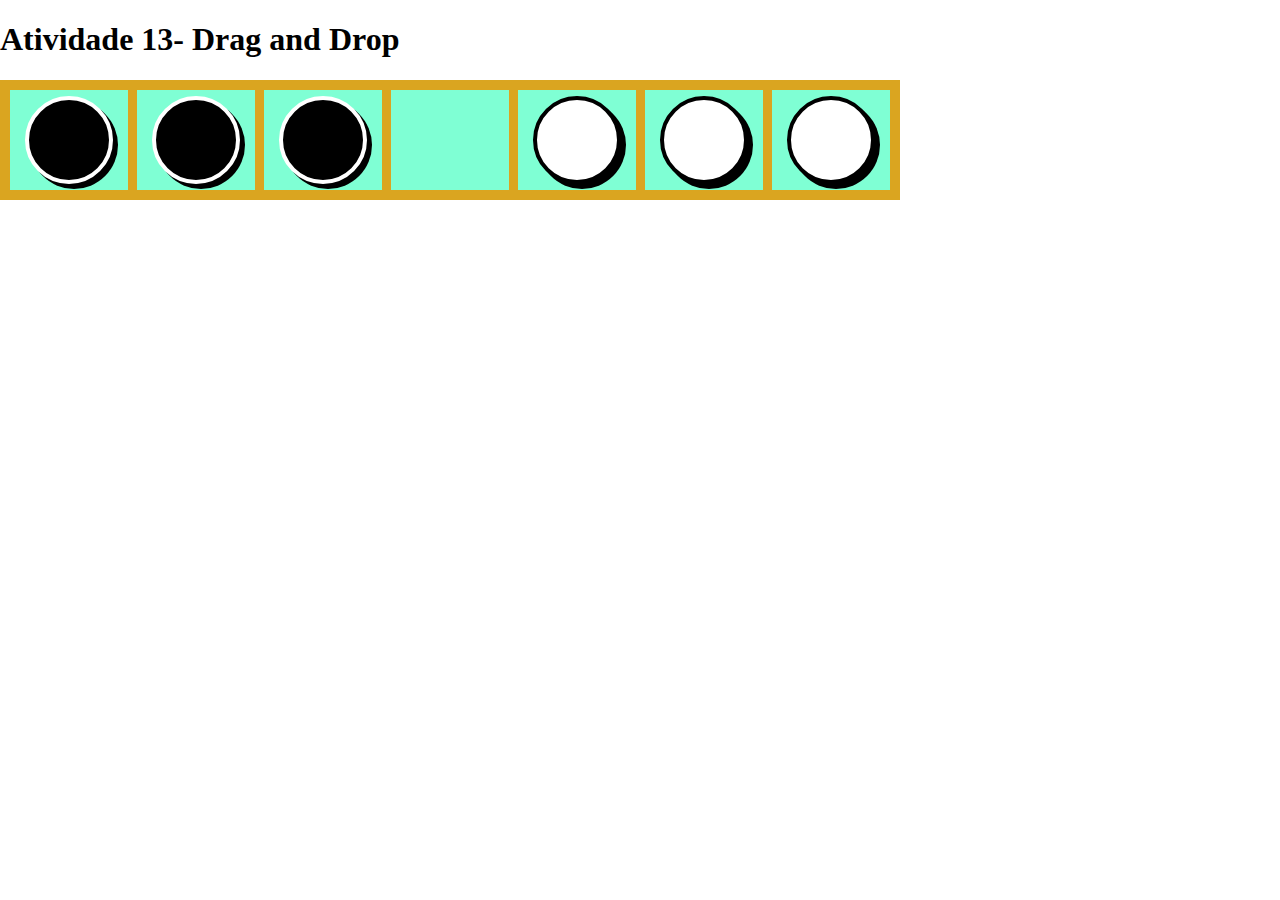
<file: index.html>
<!DOCTYPE html>
<html lang="en">
<head>
    <meta charset="UTF-8">
    <meta http-equiv="X-UA-Compatible" content="IE=edge">
    <meta name="viewport" content="width=device-width, initial-scale=1.0">
    <title>Document</title>
    <script src="JavaScripit/jmain.js" defer type="module"> </script>
    <link rel="stylesheet" href="css/style.css">
</head>
<body>
    <h1> Atividade 13- Drag and Drop</h1>
    <div class="Tabuleiro">

</div>
</body>
</html>
</file>
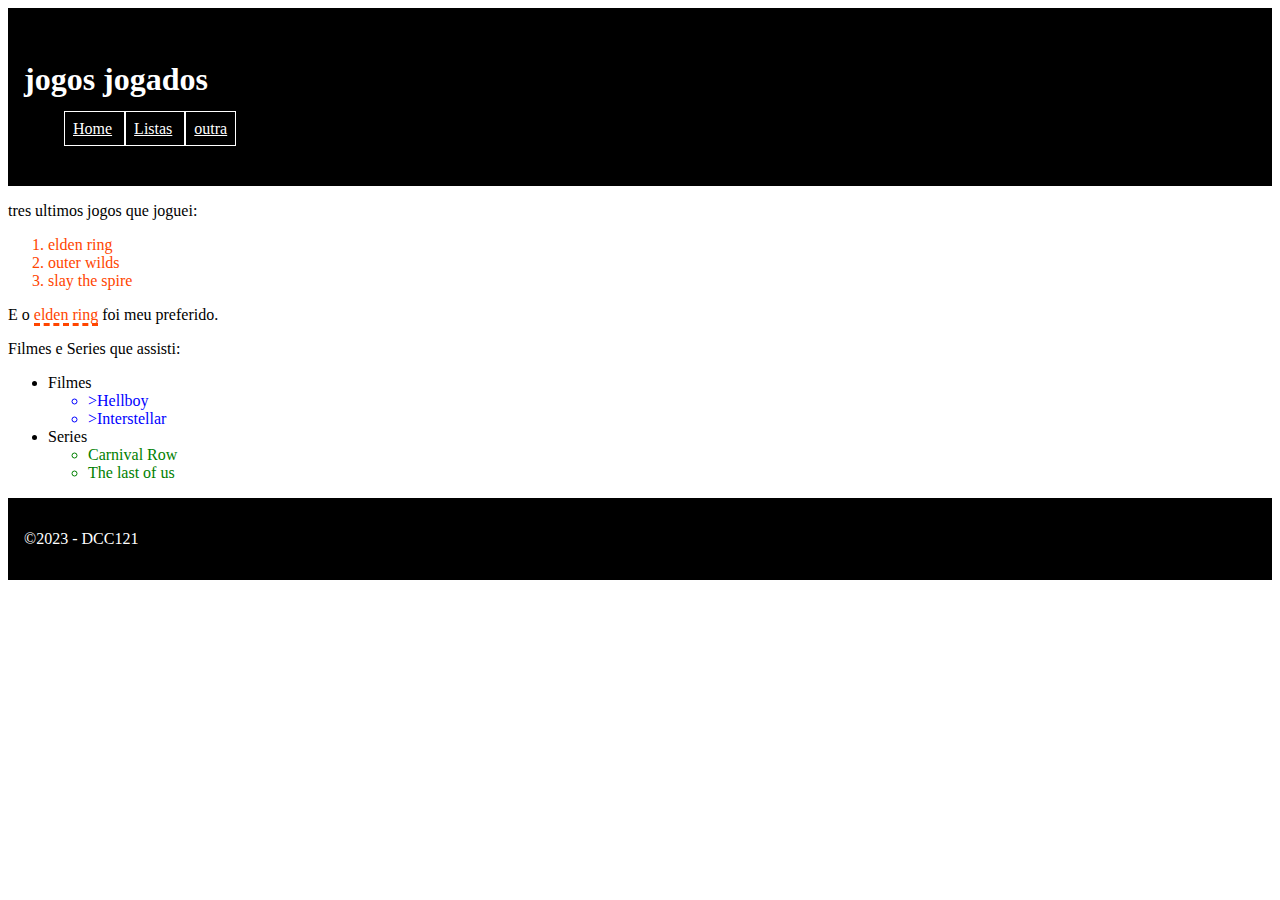
<file: lista.html>
<!DOCTYPE html>
<html lang="pt">
<head>
    <meta charset="UTF-8"/>
    <meta name="viewport" content="width=device-width, initial-scale=1.0">
    <title>jogos jogados</title>
    <link rel="stylesheet" href="estilopb.css" />
    <style>
      .serie{
         color:green;
      }
      .filme{
         color:blue;
      }
       .jogo{
         color:orangered;
      }
      p>.jogo{
          border-bottom: dashed;
      }
    </style>
</head>
<body>
    <header>
        <h1>jogos jogados</h1>
        <nav>
            <ul>
               <li><a href="index.html">Home</a> </li>
               <li><a href="">Listas</a> </li>
               <li><a href="outra.html">outra</a></li>
   
            </ul>
   
         </nav>
    </header>
    
<p>tres ultimos jogos que joguei:<p>
<ol>

<li class="jogo"> elden ring</li>
<li class="jogo"> outer wilds</li>
<li class="jogo"> slay the spire</li>

</ol>
<p> E o <span class="jogo">elden ring</span> foi meu preferido.</p>

   <p>Filmes e Series que assisti:</p>
   <ul>  

         <li>
            
            <div>Filmes</div>
           <ul>

              <li class="filme"> >Hellboy</h1></li>
              <li class="filme"> >Interstellar</h1></li>
           </ul>
         </li>
           <li>
            <div>Series</div>
         <ul>
            <li class="serie">Carnival Row</li>
            <li class="serie">The last of us</li>
        </ul>
    </li>
         
   </ul>

   <footer>
    
             &copy;2023 - DCC121
   </footer>
</body>

</html>
</file>
<file: css/style.css>
*{
    box-sizing: border-box;
}
body{
    max-width: 500px;
    flex-direction: column;
    align-items: center;
    justify-content: center;
    min-width: 100vh;
    margin: 0;

}

 .Tabuleiro{
    background-color: goldenrod;
    padding: 10px;
    display: flex;
    gap: 1%;
    max-width: (100%, 600px);

 }
 .casa{
    background-color: aquamarine;
    width: calc(100% / 7 ) ;
    height: 100px;
    display: flex;
    align-items: center;
    justify-content: center;
 }

 .disco{
    background-color: black;
    border: 4px solid white;
    height: 88px;
    width: 88px;
   border-radius: 50%;
   box-shadow: 5px 5px;
 }

 .disco.branco {

    background-color: white;
    border: 4px solid black;
    height: 88px;
    width: 88px;
   border-radius: 50%;

 }
</file>
<file: estilopb.css>
header,
        footer {
            padding: 2em 1em;
            color:white; 
            background-color: black;
        }
        main {
            min-height: 264px;
        }
        
       nav li{
       display: inline; 
        border: solid 1px;
        padding: 0.5em;
       }
       header a{
        color: white;
       }
</file>
